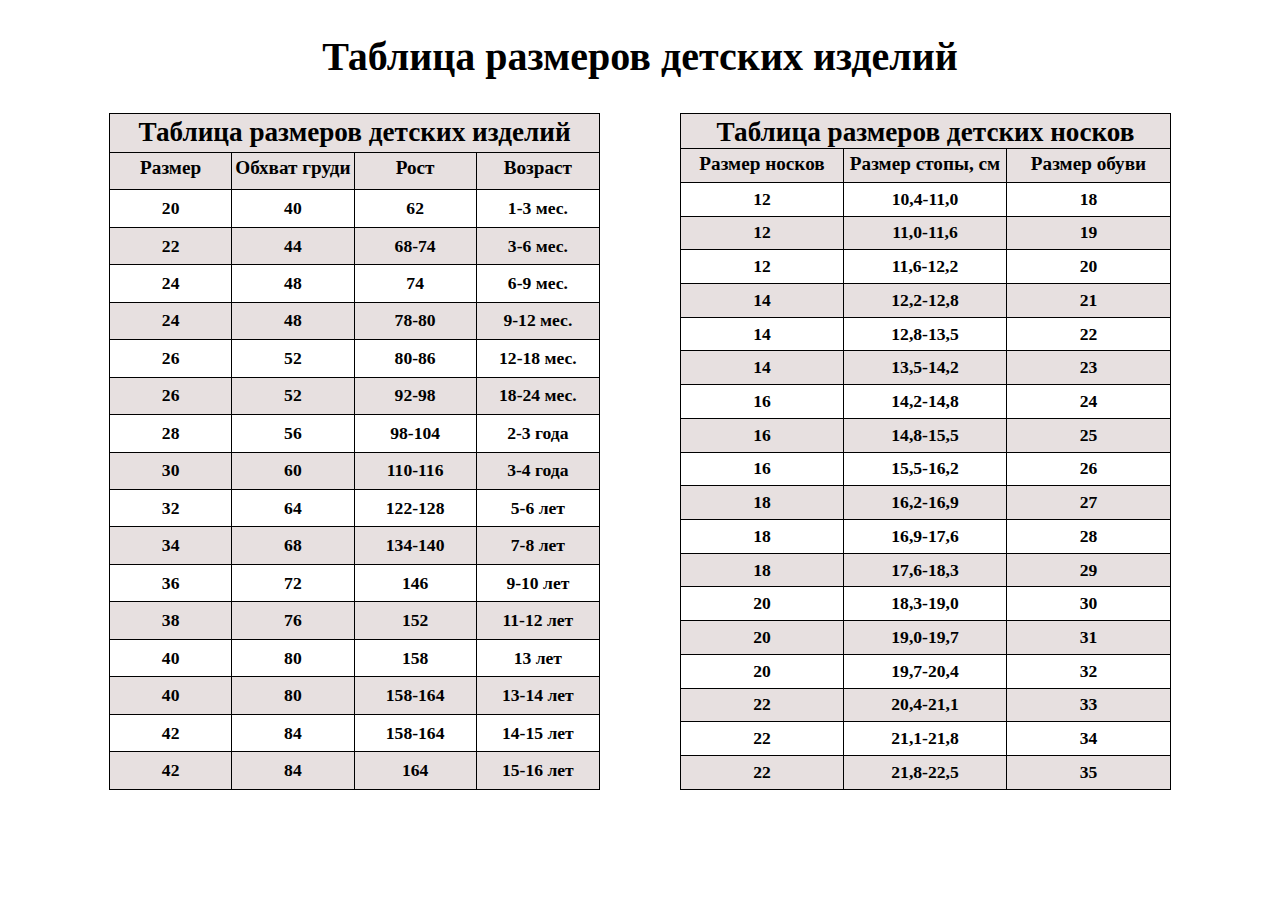
<file: index.html>
<!DOCTYPE html>
<html lang="en">

<head>
	<meta charset="UTF-8">
	<meta name="viewport" content="width=device-width, initial-scale=1.0">
	<title>Children products</title>
	<link rel="stylesheet" href="css/style.css">
</head>

<body>
	<main>
		<h2 class="title-wares">Таблица размеров детских изделий</h2>
		<section class="children">
			<div class="children__poduct">
				<div class="children__poduct-title title">Таблица размеров детских изделий</div>
				<div class="children__poduct-subtitle size">Размер</div>
				<div class="children__poduct-subtitle chest">Обхват груди</div>
				<div class="children__poduct-subtitle height">Рост</div>
				<div class="children__poduct-subtitle age">Возраст</div>
				<div class="children__poduct-size item1">20</div>
				<div class="children__poduct-size item2">22</div>
				<div class="children__poduct-size item3">24</div>
				<div class="children__poduct-size item4">24</div>
				<div class="children__poduct-size item5">26</div>
				<div class="children__poduct-size item6">26</div>
				<div class="children__poduct-size item7">28</div>
				<div class="children__poduct-size item8">30</div>
				<div class="children__poduct-size item9">32</div>
				<div class="children__poduct-size item10">34</div>
				<div class="children__poduct-size item11">36</div>
				<div class="children__poduct-size item12">38</div>
				<div class="children__poduct-size item13">40</div>
				<div class="children__poduct-size item14">40</div>
				<div class="children__poduct-size item15">42</div>
				<div class="children__poduct-size item16">42</div>
				<div class="children__poduct-chest item1">40</div>
				<div class="children__poduct-chest item2">44</div>
				<div class="children__poduct-chest item3">48</div>
				<div class="children__poduct-chest item4">48</div>
				<div class="children__poduct-chest item5">52</div>
				<div class="children__poduct-chest item6">52</div>
				<div class="children__poduct-chest item7">56</div>
				<div class="children__poduct-chest item8">60</div>
				<div class="children__poduct-chest item9">64</div>
				<div class="children__poduct-chest item10">68</div>
				<div class="children__poduct-chest item11">72</div>
				<div class="children__poduct-chest item12">76</div>
				<div class="children__poduct-chest item13">80</div>
				<div class="children__poduct-chest item14">80</div>
				<div class="children__poduct-chest item15">84</div>
				<div class="children__poduct-chest item16">84</div>
				<div class="children__poduct-height item1">62</div>
				<div class="children__poduct-height item2">68-74</div>
				<div class="children__poduct-height item3">74</div>
				<div class="children__poduct-height item4">78-80</div>
				<div class="children__poduct-height item5">80-86</div>
				<div class="children__poduct-height item6">92-98</div>
				<div class="children__poduct-height item7">98-104</div>
				<div class="children__poduct-height item8">110-116</div>
				<div class="children__poduct-height item9">122-128</div>
				<div class="children__poduct-height item10">134-140</div>
				<div class="children__poduct-height item11">146</div>
				<div class="children__poduct-height item12">152</div>
				<div class="children__poduct-height item13">158</div>
				<div class="children__poduct-height item14">158-164</div>
				<div class="children__poduct-height item15">158-164</div>
				<div class="children__poduct-height item16">164</div>
				<div class="children__poduct-age item1">1-3 мес.</div>
				<div class="children__poduct-age item2">3-6 мес.</div>
				<div class="children__poduct-age item3">6-9 мес.</div>
				<div class="children__poduct-age item4">9-12 мес.</div>
				<div class="children__poduct-age item5">12-18 мес.</div>
				<div class="children__poduct-age item6">18-24 мес.</div>
				<div class="children__poduct-age item7">2-3 года</div>
				<div class="children__poduct-age item8">3-4 года</div>
				<div class="children__poduct-age item9">5-6 лет</div>
				<div class="children__poduct-age item10">7-8 лет</div>
				<div class="children__poduct-age item11">9-10 лет</div>
				<div class="children__poduct-age item12">11-12 лет</div>
				<div class="children__poduct-age item13">13 лет</div>
				<div class="children__poduct-age item14">13-14 лет</div>
				<div class="children__poduct-age item15">14-15 лет</div>
				<div class="children__poduct-age item16">15-16 лет</div>
			</div>
			<div class="children__socks">
				<div class="children__socks-title">Таблица размеров детских носков</div>
				<div class="children__socks-subtitle">Размер носков</div>
				<div class="children__socks-subtitle">Размер стопы, см</div>
				<div class="children__socks-subtitle shoese">Размер обуви</div>
				<div class="children__socks-socks item1">12</div>
				<div class="children__socks-socks item2">12</div>
				<div class="children__socks-socks item3">12</div>
				<div class="children__socks-socks item4">14</div>
				<div class="children__socks-socks item5">14</div>
				<div class="children__socks-socks item6">14</div>
				<div class="children__socks-socks item7">16</div>
				<div class="children__socks-socks item8">16</div>
				<div class="children__socks-socks item9">16</div>
				<div class="children__socks-socks item10">18</div>
				<div class="children__socks-socks item11">18</div>
				<div class="children__socks-socks item12">18</div>
				<div class="children__socks-socks item13">20</div>
				<div class="children__socks-socks item14">20</div>
				<div class="children__socks-socks item15">20</div>
				<div class="children__socks-socks item16">22</div>
				<div class="children__socks-socks item17">22</div>
				<div class="children__socks-socks item18">22</div>
				<div class="children__socks-foot item1">10,4-11,0</div>
				<div class="children__socks-foot item2">11,0-11,6</div>
				<div class="children__socks-foot item3">11,6-12,2</div>
				<div class="children__socks-foot item4">12,2-12,8</div>
				<div class="children__socks-foot item5">12,8-13,5</div>
				<div class="children__socks-foot item6">13,5-14,2</div>
				<div class="children__socks-foot item7">14,2-14,8</div>
				<div class="children__socks-foot item8">14,8-15,5</div>
				<div class="children__socks-foot item9">15,5-16,2</div>
				<div class="children__socks-foot item10">16,2-16,9</div>
				<div class="children__socks-foot item11">16,9-17,6</div>
				<div class="children__socks-foot item12">17,6-18,3</div>
				<div class="children__socks-foot item13">18,3-19,0</div>
				<div class="children__socks-foot item14">19,0-19,7</div>
				<div class="children__socks-foot item15">19,7-20,4</div>
				<div class="children__socks-foot item16">20,4-21,1</div>
				<div class="children__socks-foot item17">21,1-21,8</div>
				<div class="children__socks-foot item18">21,8-22,5</div>
				<div class="children__socks-shouse item1">18</div>
				<div class="children__socks-shouse item2">19</div>
				<div class="children__socks-shouse item3">20</div>
				<div class="children__socks-shouse item4">21</div>
				<div class="children__socks-shouse item5">22</div>
				<div class="children__socks-shouse item6">23</div>
				<div class="children__socks-shouse item7">24</div>
				<div class="children__socks-shouse item8">25</div>
				<div class="children__socks-shouse item9">26</div>
				<div class="children__socks-shouse item10">27</div>
				<div class="children__socks-shouse item11">28</div>
				<div class="children__socks-shouse item12">29</div>
				<div class="children__socks-shouse item13">30</div>
				<div class="children__socks-shouse item14">31</div>
				<div class="children__socks-shouse item15">32</div>
				<div class="children__socks-shouse item16">33</div>
				<div class="children__socks-shouse item17">34</div>
				<div class="children__socks-shouse item18">35</div>

			</div>
		</section>
	</main>
</body>

</html>
</file>
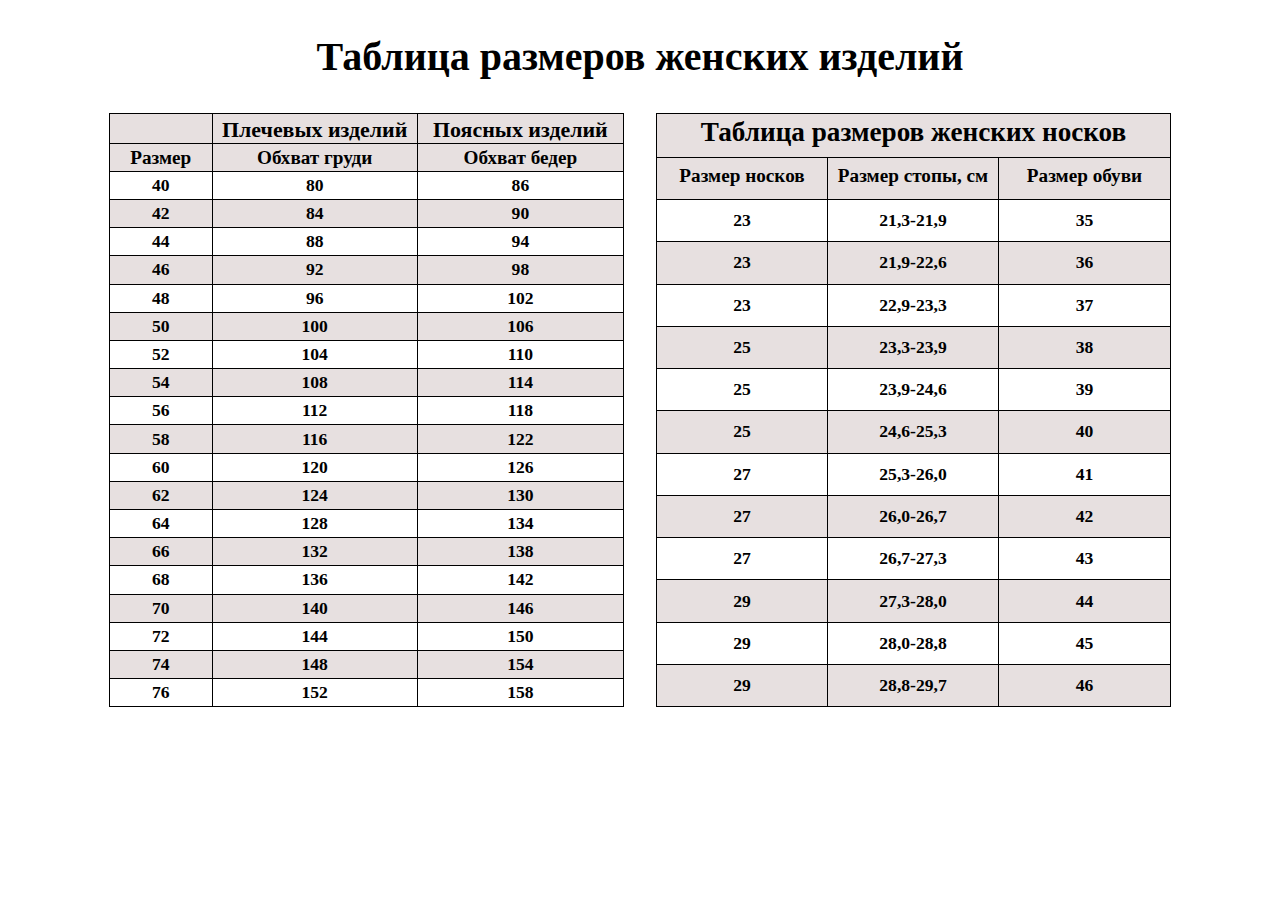
<file: index1.html>
<!DOCTYPE html>
<html lang="en">

<head>
	<meta charset="UTF-8">
	<meta name="viewport" content="width=device-width, initial-scale=1.0">
	<title>Women products</title>
	<link rel="stylesheet" href="css/style.css">
</head>

<body>
	<main>
		<h2 class="title-wares">Таблица размеров женских изделий</h2>
		<section class="woman">
			<div class="woman__poduct">
				<div class="woman__poduct-title"></div>
				<div class="woman__poduct-title shoulders">Плечевых изделий</div>
				<div class="woman__poduct-title belt">Поясных изделий</div>
				<div class="woman__poduct-subtitle size">Размер</div>
				<div class="woman__poduct-subtitle chest">Обхват груди</div>
				<div class="woman__poduct-subtitle hips">Обхват бедер</div>
				<div class="woman__poduct-size item1">40</div>
				<div class="woman__poduct-size item2">42</div>
				<div class="woman__poduct-size item3">44</div>
				<div class="woman__poduct-size item4">46</div>
				<div class="woman__poduct-size item5">48</div>
				<div class="woman__poduct-size item6">50</div>
				<div class="woman__poduct-size item7">52</div>
				<div class="woman__poduct-size item8">54</div>
				<div class="woman__poduct-size item9">56</div>
				<div class="woman__poduct-size item10">58</div>
				<div class="woman__poduct-size item11">60</div>
				<div class="woman__poduct-size item12">62</div>
				<div class="woman__poduct-size item13">64</div>
				<div class="woman__poduct-size item14">66</div>
				<div class="woman__poduct-size item15">68</div>
				<div class="woman__poduct-size item16">70</div>
				<div class="woman__poduct-size item17">72</div>
				<div class="woman__poduct-size item18">74</div>
				<div class="woman__poduct-size item19">76</div>
				<div class="woman__poduct-chest item1">80</div>
				<div class="woman__poduct-chest item2">84</div>
				<div class="woman__poduct-chest item3">88</div>
				<div class="woman__poduct-chest item4">92</div>
				<div class="woman__poduct-chest item5">96</div>
				<div class="woman__poduct-chest item6">100</div>
				<div class="woman__poduct-chest item7">104</div>
				<div class="woman__poduct-chest item8">108</div>
				<div class="woman__poduct-chest item9">112</div>
				<div class="woman__poduct-chest item10">116</div>
				<div class="woman__poduct-chest item11">120</div>
				<div class="woman__poduct-chest item12">124</div>
				<div class="woman__poduct-chest item13">128</div>
				<div class="woman__poduct-chest item14">132</div>
				<div class="woman__poduct-chest item15">136</div>
				<div class="woman__poduct-chest item16">140</div>
				<div class="woman__poduct-chest item17">144</div>
				<div class="woman__poduct-chest item18">148</div>
				<div class="woman__poduct-chest item19">152</div>
				<div class="woman__poduct-hips item1">86</div>
				<div class="woman__poduct-hips item2">90</div>
				<div class="woman__poduct-hips item3">94</div>
				<div class="woman__poduct-hips item4">98</div>
				<div class="woman__poduct-hips item5">102</div>
				<div class="woman__poduct-hips item6">106</div>
				<div class="woman__poduct-hips item7">110</div>
				<div class="woman__poduct-hips item8">114</div>
				<div class="woman__poduct-hips item9">118</div>
				<div class="woman__poduct-hips item10">122</div>
				<div class="woman__poduct-hips item11">126</div>
				<div class="woman__poduct-hips item12">130</div>
				<div class="woman__poduct-hips item13">134</div>
				<div class="woman__poduct-hips item14">138</div>
				<div class="woman__poduct-hips item15">142</div>
				<div class="woman__poduct-hips item16">146</div>
				<div class="woman__poduct-hips item17">150</div>
				<div class="woman__poduct-hips item18">154</div>
				<div class="woman__poduct-hips item19">158</div>
			</div>
			<div class="woman__socks">
				<div class="woman__socks-title">Таблица размеров женских носков</div>
				<div class="woman__socks-subtitle">Размер носков</div>
				<div class="woman__socks-subtitle">Размер стопы, см</div>
				<div class="woman__socks-subtitle shoese">Размер обуви</div>
				<div class="woman__socks-socks item1">23</div>
				<div class="woman__socks-socks item2">23</div>
				<div class="woman__socks-socks item3">23</div>
				<div class="woman__socks-socks item4">25</div>
				<div class="woman__socks-socks item5">25</div>
				<div class="woman__socks-socks item6">25</div>
				<div class="woman__socks-socks item7">27</div>
				<div class="woman__socks-socks item8">27</div>
				<div class="woman__socks-socks item9">27</div>
				<div class="woman__socks-socks item10">29</div>
				<div class="woman__socks-socks item11">29</div>
				<div class="woman__socks-socks item12">29</div>
				<div class="woman__socks-foot item1">21,3-21,9</div>
				<div class="woman__socks-foot item2">21,9-22,6</div>
				<div class="woman__socks-foot item3">22,9-23,3</div>
				<div class="woman__socks-foot item4">23,3-23,9</div>
				<div class="woman__socks-foot item5">23,9-24,6</div>
				<div class="woman__socks-foot item6">24,6-25,3</div>
				<div class="woman__socks-foot item7">25,3-26,0</div>
				<div class="woman__socks-foot item8">26,0-26,7</div>
				<div class="woman__socks-foot item9">26,7-27,3</div>
				<div class="woman__socks-foot item10">27,3-28,0</div>
				<div class="woman__socks-foot item11">28,0-28,8</div>
				<div class="woman__socks-foot item12">28,8-29,7</div>
				<div class="woman__socks-shouse item1">35</div>
				<div class="woman__socks-shouse item2">36</div>
				<div class="woman__socks-shouse item3">37</div>
				<div class="woman__socks-shouse item4">38</div>
				<div class="woman__socks-shouse item5">39</div>
				<div class="woman__socks-shouse item6">40</div>
				<div class="woman__socks-shouse item7">41</div>
				<div class="woman__socks-shouse item8">42</div>
				<div class="woman__socks-shouse item9">43</div>
				<div class="woman__socks-shouse item10">44</div>
				<div class="woman__socks-shouse item11">45</div>
				<div class="woman__socks-shouse item12">46</div>
			</div>
		</section>
	</main>
</body>

</html>
</file>
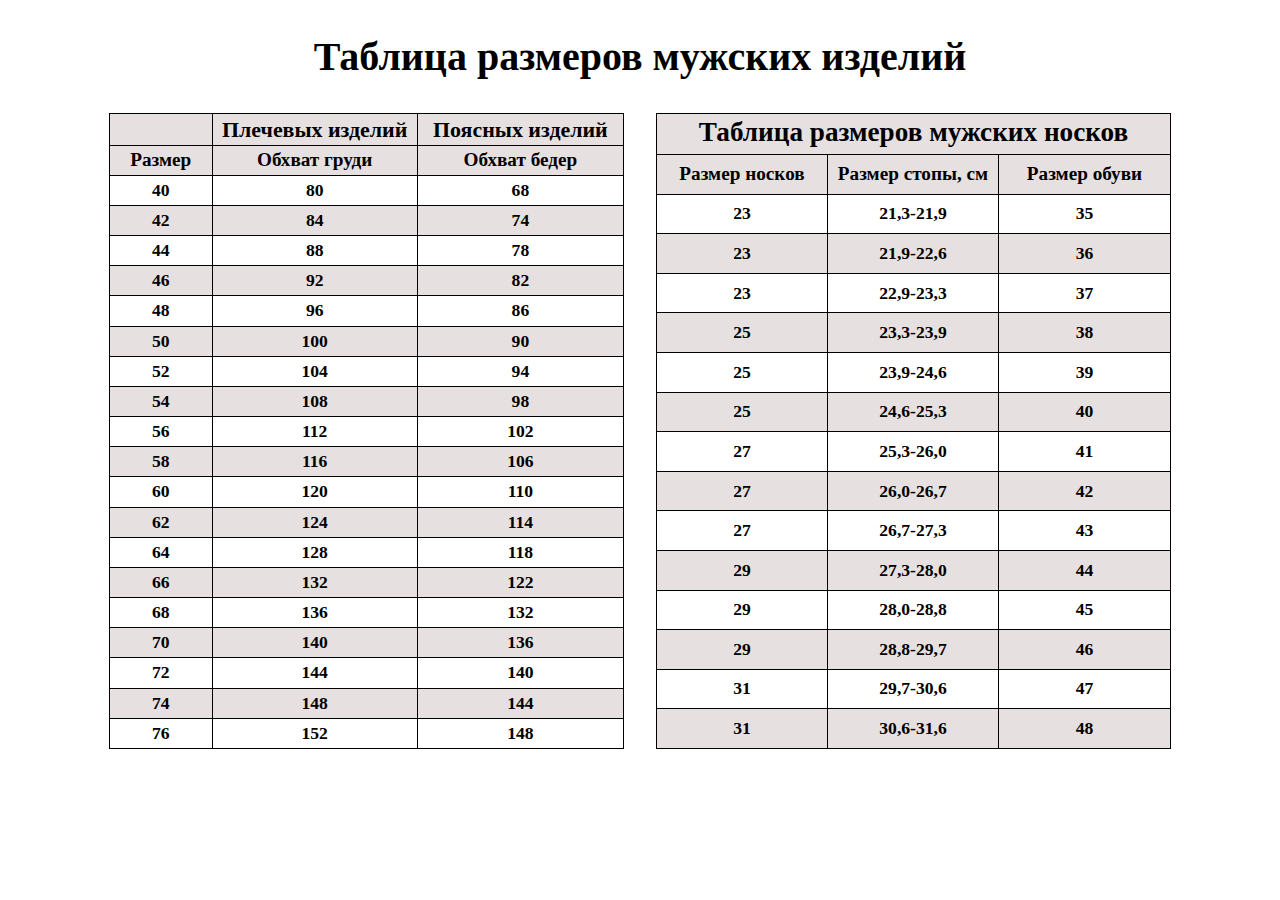
<file: index2.html>
<!DOCTYPE html>
<html lang="en">

<head>
	<meta charset="UTF-8">
	<meta name="viewport" content="width=device-width, initial-scale=1.0">
	<title>Men products</title>
	<link rel="stylesheet" href="css/style.css">
</head>

<body>
	<main>
		<h2 class="title-wares">Таблица размеров мужских изделий</h2>
		<section class="man">
			<div class="man__poduct">
				<div class="man__poduct-title"></div>
				<div class="man__poduct-title shoulders">Плечевых изделий</div>
				<div class="man__poduct-title belt">Поясных изделий</div>
				<div class="man__poduct-subtitle size">Размер</div>
				<div class="man__poduct-subtitle chest">Обхват груди</div>
				<div class="man__poduct-subtitle hips">Обхват бедер</div>
				<div class="man__poduct-size item1">40</div>
				<div class="man__poduct-size item2">42</div>
				<div class="man__poduct-size item3">44</div>
				<div class="man__poduct-size item4">46</div>
				<div class="man__poduct-size item5">48</div>
				<div class="man__poduct-size item6">50</div>
				<div class="man__poduct-size item7">52</div>
				<div class="man__poduct-size item8">54</div>
				<div class="man__poduct-size item9">56</div>
				<div class="man__poduct-size item10">58</div>
				<div class="man__poduct-size item11">60</div>
				<div class="man__poduct-size item12">62</div>
				<div class="man__poduct-size item13">64</div>
				<div class="man__poduct-size item14">66</div>
				<div class="man__poduct-size item15">68</div>
				<div class="man__poduct-size item16">70</div>
				<div class="man__poduct-size item17">72</div>
				<div class="man__poduct-size item18">74</div>
				<div class="man__poduct-size item19">76</div>
				<div class="man__poduct-chest item1">80</div>
				<div class="man__poduct-chest item2">84</div>
				<div class="man__poduct-chest item3">88</div>
				<div class="man__poduct-chest item4">92</div>
				<div class="man__poduct-chest item5">96</div>
				<div class="man__poduct-chest item6">100</div>
				<div class="man__poduct-chest item7">104</div>
				<div class="man__poduct-chest item8">108</div>
				<div class="man__poduct-chest item9">112</div>
				<div class="man__poduct-chest item10">116</div>
				<div class="man__poduct-chest item11">120</div>
				<div class="man__poduct-chest item12">124</div>
				<div class="man__poduct-chest item13">128</div>
				<div class="man__poduct-chest item14">132</div>
				<div class="man__poduct-chest item15">136</div>
				<div class="man__poduct-chest item16">140</div>
				<div class="man__poduct-chest item17">144</div>
				<div class="man__poduct-chest item18">148</div>
				<div class="man__poduct-chest item19">152</div>
				<div class="man__poduct-hips item1">68</div>
				<div class="man__poduct-hips item2">74</div>
				<div class="man__poduct-hips item3">78</div>
				<div class="man__poduct-hips item4">82</div>
				<div class="man__poduct-hips item5">86</div>
				<div class="man__poduct-hips item6">90</div>
				<div class="man__poduct-hips item7">94</div>
				<div class="man__poduct-hips item8">98</div>
				<div class="man__poduct-hips item9">102</div>
				<div class="man__poduct-hips item10">106</div>
				<div class="man__poduct-hips item11">110</div>
				<div class="man__poduct-hips item12">114</div>
				<div class="man__poduct-hips item13">118</div>
				<div class="man__poduct-hips item14">122</div>
				<div class="man__poduct-hips item15">132</div>
				<div class="man__poduct-hips item16">136</div>
				<div class="man__poduct-hips item17">140</div>
				<div class="man__poduct-hips item18">144</div>
				<div class="man__poduct-hips item19">148</div>
			</div>
			<div class="man__socks">
				<div class="man__socks-title">Таблица размеров мужских носков</div>
				<div class="man__socks-subtitle">Размер носков</div>
				<div class="man__socks-subtitle">Размер стопы, см</div>
				<div class="man__socks-subtitle shoese">Размер обуви</div>
				<div class="man__socks-socks item1">23</div>
				<div class="man__socks-socks item2">23</div>
				<div class="man__socks-socks item3">23</div>
				<div class="man__socks-socks item4">25</div>
				<div class="man__socks-socks item5">25</div>
				<div class="man__socks-socks item6">25</div>
				<div class="man__socks-socks item7">27</div>
				<div class="man__socks-socks item8">27</div>
				<div class="man__socks-socks item9">27</div>
				<div class="man__socks-socks item10">29</div>
				<div class="man__socks-socks item11">29</div>
				<div class="man__socks-socks item12">29</div>
				<div class="man__socks-socks item13">31</div>
				<div class="man__socks-socks item14">31</div>
				<div class="man__socks-foot item1">21,3-21,9</div>
				<div class="man__socks-foot item2">21,9-22,6</div>
				<div class="man__socks-foot item3">22,9-23,3</div>
				<div class="man__socks-foot item4">23,3-23,9</div>
				<div class="man__socks-foot item5">23,9-24,6</div>
				<div class="man__socks-foot item6">24,6-25,3</div>
				<div class="man__socks-foot item7">25,3-26,0</div>
				<div class="man__socks-foot item8">26,0-26,7</div>
				<div class="man__socks-foot item9">26,7-27,3</div>
				<div class="man__socks-foot item10">27,3-28,0</div>
				<div class="man__socks-foot item11">28,0-28,8</div>
				<div class="man__socks-foot item12">28,8-29,7</div>
				<div class="man__socks-foot item13">29,7-30,6</div>
				<div class="man__socks-foot item14">30,6-31,6</div>
				<div class="man__socks-shouse item1">35</div>
				<div class="man__socks-shouse item2">36</div>
				<div class="man__socks-shouse item3">37</div>
				<div class="man__socks-shouse item4">38</div>
				<div class="man__socks-shouse item5">39</div>
				<div class="man__socks-shouse item6">40</div>
				<div class="man__socks-shouse item7">41</div>
				<div class="man__socks-shouse item8">42</div>
				<div class="man__socks-shouse item9">43</div>
				<div class="man__socks-shouse item10">44</div>
				<div class="man__socks-shouse item11">45</div>
				<div class="man__socks-shouse item12">46</div>
				<div class="man__socks-shouse item13">47</div>
				<div class="man__socks-shouse item14">48</div>
			</div>
		</section>
	</main>
</body>

</html>
</file>
<file: css/style.css>
/*Reset start*/
/** {
	padding: 0;
	margin: 0;
	border: 0;
}

*,
*:before,
*:after {
	-moz-box-sizing: border-box;
	-webkit-box-sizing: border-box;
	box-sizing: border-box;
}

:focus,
:active {
	outline: none;
}

a:focus,
a:active {
	outline: none;
}

nav,
footer,
header,
aside {
	display: block;
}

html,
body {
	height: 100%;
	width: 100%;
	font-size: 100%;
	line-height: 1;
	font-size: 14px;
	-ms-text-size-adjust: 100%;
	-moz-text-size-adjust: 100%;
	-webkit-text-size-adjust: 100%;
}

input,
button,
textarea {
	font-family: inherit;
}

input::-ms-clear {
	display: none;
}

button {
	cursor: pointer;
}

button::-moz-focus-inner {
	padding: 0;
	border: 0;
}

a,
a:visited {
	text-decoration: none;
}

a:hover {
	text-decoration: none;
}

ul li {
	list-style: none;
}

img {
	vertical-align: top;
}

h1,
h2,
h3,
h4,
h5,
h6 {
	font-size: inherit;
	font-weight: inherit;
}*/
/*Reset end*/

:root {
   --strip-color: #e7e0e0;
}

.title-wares {
   text-align: center;
   font-size: 2.5rem;
}
.children,
.woman,
.man {
   display: grid;
   grid-template-columns: 1fr 1fr;
   max-width: 1062px;
   gap: 5em;
   margin: 1em auto 1em auto;
   font-weight: bold;
}
.woman,
.man {
   gap: 2em;
}
@media (max-width: 600px) {
   .children,
   .woman,
   .man {
      grid-template-columns: 1fr;
   }
   .title-wares {
      font-size: 2rem;
   }
}

.children__poduct {
   display: grid;
   grid-template-columns: repeat(4, 1fr);
   grid-template-rows: repeat(18, 1fr);
   border: 1px solid black;
}
.children__socks {
   display: grid;
   grid-template-columns: repeat(3, 1fr);
   grid-template-rows: repeat(20, 1fr);
   border: 1px solid black;
}
.woman__poduct,
.man__poduct {
   display: grid;
   grid-template-columns: 0.5fr 1fr 1fr;
   grid-template-rows: repeat(21, 1fr);
   border: 1px solid black;
}
.woman__socks {
   display: grid;
   grid-template-columns: repeat(3, 1fr);
   grid-template-rows: repeat(14, 1fr);
   border: 1px solid black;
}
.man__socks {
   display: grid;
   grid-template-columns: repeat(3, 1fr);
   grid-template-rows: repeat(16, 1fr);
   border: 1px solid black;
}

.children__poduct-title,
.children__socks-title,
.woman__socks-title,
.man__socks-title {
   grid-column: 1 / -1;
   text-align: center;
   font-size: 1.7rem;
   padding-top: 0.1em;
   background-color: var(--strip-color);
}
.children__poduct-subtitle,
.children__socks-subtitle,
.woman__poduct-subtitle,
.man__poduct-subtitle,
.woman__socks-subtitle,
.man__socks-subtitle {
   font-size: 1.2rem;
   border-top: 1px solid black;
   border-right: 1px solid black;
   text-align: center;
   padding-top: 0.2em;
   background-color: var(--strip-color);
}
.woman__poduct-title,
.man__poduct-title {
   text-align: center;
   font-size: 1.37rem;
   padding-top: 0.1em;
   border-right: 1px solid black;
   background-color: var(--strip-color);
}
.shoulders {
   grid-column: 2 / 3;
}

.children__poduct-size,
.woman__poduct-size,
.man__poduct-size,
.children__socks-socks,
.woman__socks-socks,
.man__socks-socks {
   grid-column: 1 / 2;
   font-size: 1.1rem;
   display: flex;
   flex-wrap: wrap;
   justify-content: center;
   align-items: center;
   border-top: 1px solid black;
   border-right: 1px solid black;
}
.children__poduct-chest,
.woman__poduct-chest,
.man__poduct-chest,
.children__socks-foot,
.woman__socks-foot,
.man__socks-foot {
   grid-column: 2 / 3;
   display: flex;
   flex-wrap: wrap;
   justify-content: center;
   align-items: center;
   font-size: 1.1rem;
   border-top: 1px solid black;
   border-right: 1px solid black;
}
.children__poduct-height,
.children__socks-shouse,
.woman__poduct-hips,
.man__poduct-hips,
.woman__socks-shouse,
.man__socks-shouse {
   grid-column-start: 3;
   display: flex;
   flex-wrap: wrap;
   justify-content: center;
   align-items: center;
   font-size: 1.1rem;
   border-top: 1px solid black;
   border-right: 1px solid black;
}
.children__poduct-age {
   grid-column-start: 4;
   display: flex;
   flex-wrap: wrap;
   justify-content: center;
   align-items: center;
   font-size: 1.1rem;
   border-top: 1px solid black;
}
.woman__socks-subtitle,
.man__socks-subtitle {
   padding: 0.4em;
}
.woman__socks-socks,
.man__socks-socks,
.woman__socks-foot,
.man__socks-foot,
.woman__socks-shouse,
.man__socks-shouse {
   padding: 0.5em;
}
 

/*.man__poduct-size,
.woman__poduct-size {
   padding-top: 0.3em;
}*/
.age,
.shoese,
.hips,
.belt,
.children__socks-shouse,
.woman__poduct-hips,
.man__poduct-hips,
.woman__socks-shouse,
.man__socks-shouse {
   border-right: none;
}
.item1 {
   grid-row: 3 / 4;
}
.item2 {
   grid-row: 4 / 5;
   background-color: var(--strip-color);
}
.item3 {
   grid-row-start: 5;
}
.item4 {
   grid-row-start: 6;
   background-color: var(--strip-color);
}
.item5 {
   grid-row-start: 7;
}
.item6 {
   grid-row-start: 8;
   background-color: var(--strip-color);
}
.item7 {
   grid-row-start: 9;
}
.item8 {
   grid-row-start: 10;
   background-color: var(--strip-color);
}
.item9 {
   grid-row-start: 11;
}
.item10 {
   grid-row-start: 12;
   background-color: var(--strip-color);
}
.item11 {
   grid-row-start: 13;
}
.item12 {
   grid-row-start: 14;
   background-color: var(--strip-color);
}
.item13 {
   grid-row-start: 15;
}
.item14 {
   grid-row-start: 16;
   background-color: var(--strip-color);
}
.item15 {
   grid-row-start: 17;
}
.item16 {
   grid-row-start: 18;
   background-color: var(--strip-color);
}
.item17 {
   grid-row-start: 19;
}
.item18 {
   grid-row-start: 20;
   background-color: var(--strip-color);
}
item19 {
   grid-row-start: 21;
}
</file>
